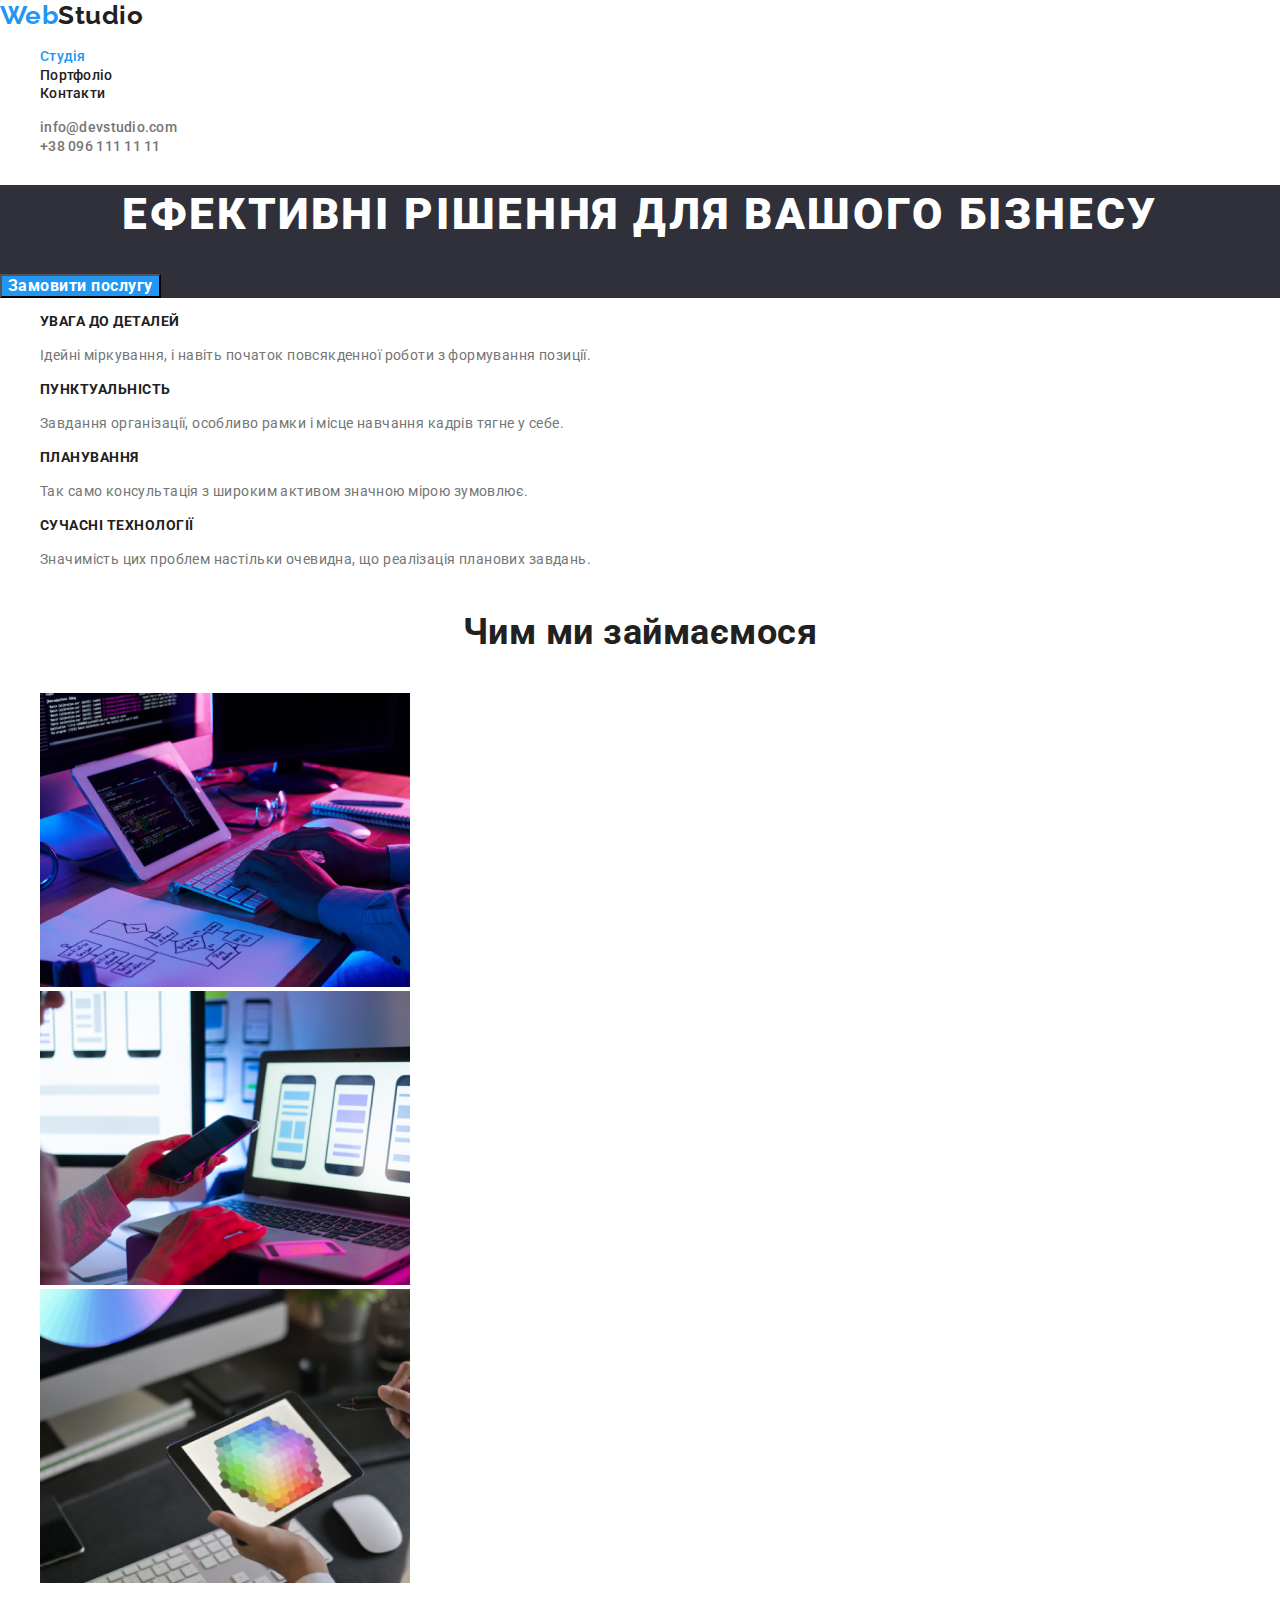
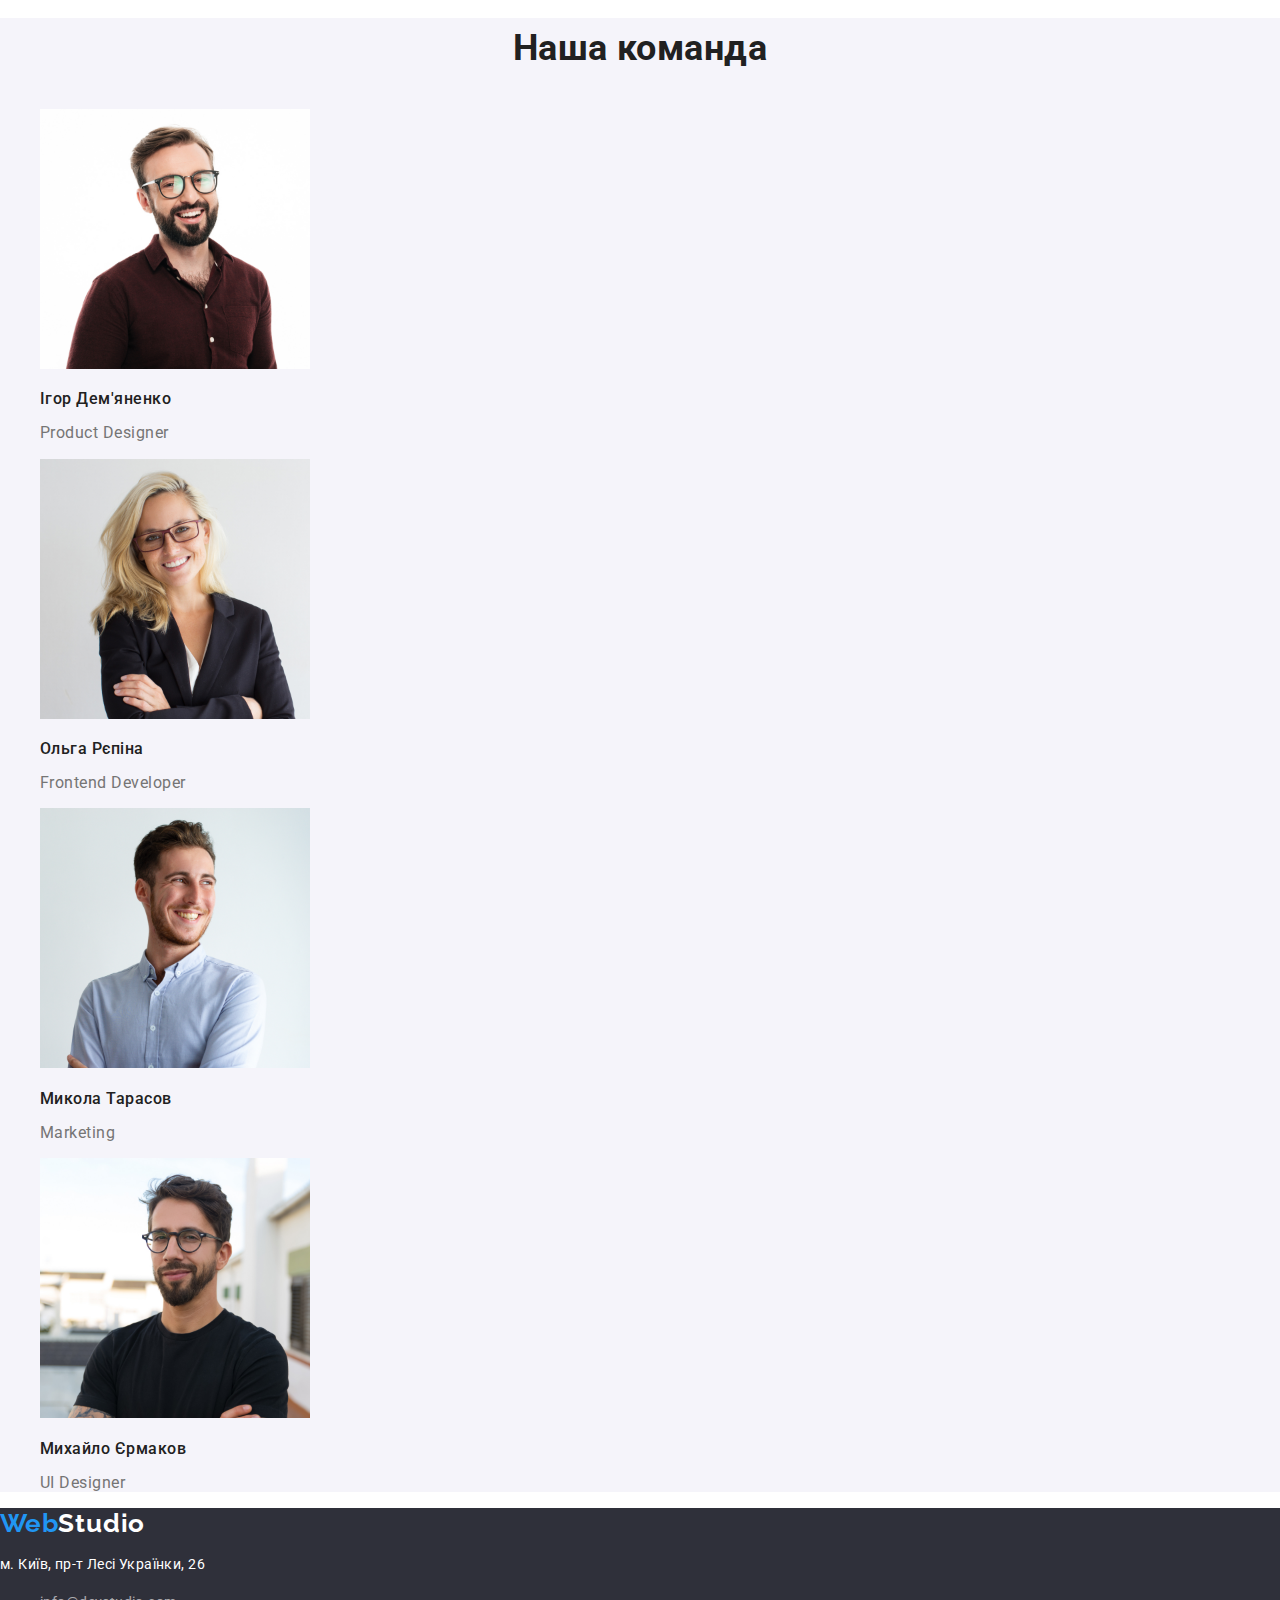
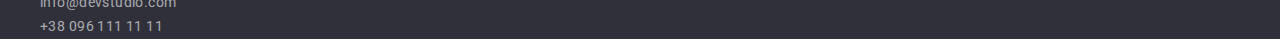
<file: index.html>
<!DOCTYPE html>
<html lang="ua">
<head>
    <meta charset="UTF-8">
    <meta http-equiv="X-UA-Compatible" content="IE=edge">
    <meta name="viewport" content="width=device-width, initial-scale=1.0">
    <title>Студія</title>
    <link rel="stylesheet" href="./css/modern-normalize.css">
    <link href="https://fonts.googleapis.com/css2?family=Raleway:wght@700&family=Roboto:wght@400;500;700;900&display=swap"
        rel="stylesheet">
    <link href="./css/styles.css" rel="stylesheet" type="text/css">
</head>
<body>
    <header class="page-header">
        <nav>
                <a class="logo" href="./index.html"><span class="logo-color">Web</span>Studio</a>
            <ul class="page-nav">
                <li><a href="./index.html"  class="link current header-link">Студія</a></li>
                <li><a href="./portfolio.html" class="link header-link">Портфоліо</a></li>
                <li><a href="" class="link header-link">Контакти</a></li>
            </ul>
        </nav>
            <ul>
                <li><a href="mailto:info@devstudio.com" class="link header-link">info@devstudio.com</a></li>
                <li><a href="tel:+380961111111" class="link header-link">+38 096 111 11 11</a></li>
            </ul>
    </header>

   <!-- Шапка -->

    <main>
       <section class="hero">
            <h1 class="hero-title">Ефективні рішення для вашого бізнесу</h1>
            <button type="button" class="button primary">Замовити послугу</button>
       </section>

   <!-- Особенности -->

        <section class="section">
            <h2 class="title-off">Особливості</h2>
            <ul class="peculiarities-list">
                <li> 
                    <h3 class="title title-pec">УВАГА ДО ДЕТАЛЕЙ</h3>
                    <p  class="peculiarities-text">Ідейні міркування, і навіть початок повсякденної роботи з формування позиції.</p>
                </li>
                <li>
                    <h3 class="title title-pec">ПУНКТУАЛЬНІСТЬ</h3>
                    <p class="peculiarities-text">Завдання організації, особливо рамки і місце навчання кадрів тягне у себе.</p>
                </li>
                <li>
                    <h3 class="title title-pec">ПЛАНУВАННЯ</h3>
                    <p class="peculiarities-text">Так само консультація з широким активом значною мірою зумовлює.</p>
                </li>
                <li>
                    <h3 class="title title-pec">СУЧАСНІ ТЕХНОЛОГІЇ</h3>
                    <p class="peculiarities-text">Значимість цих проблем настільки очевидна, що реалізація планових завдань.</p>
                </li>
            </ul>
        </section>

   <!-- Чем мы занимаемся -->

        <section class="section">
            <h2 class="section-title">Чим ми займаємося</h2>
            <ul>
                <li><img src="./images/img1.jpeg" alt="Рабочий процесс" width="370"></li>
                <li><img src="./images/img2.jpeg" alt="Рабочий процесс" width="370"></li>
                <li><img src="./images/img3.jpeg" alt="Рабочий процесс" width="370"></li>
            </ul>
        </section>

   <!-- Наша команда -->

        <section class="section page-team">
            <h2 class="section-title">Наша команда</h2>
            <ul class="team-list">
                <li>
                    <img src="./images/igor.jpeg" alt="Фото члена команды" width="270">
                    <h3 class="title">Ігор Дем'яненко</h3>
                    <p>Product Designer</p>
                </li>
                <li>
                    <img src="./images/olya.jpeg" alt="Фото члена команды" width="270">
                    <h3 class="title">Ольга Рєпіна</h3>
                    <p>Frontend Developer</p>
                </li>
                    <li><img src="./images/nikolya.jpeg" alt="Фото члена команды" width="270">
                    <h3 class="title">Микола Тарасов</h3>
                    <p>Marketing</p>
                </li>
                <li>
                    <img src="./images/mihail.jpeg" alt="Фото члена команды" width="270">
                    <h3 class="title">Михайло Єрмаков</h3>
                    <p>UI Designer</p>
                </li>
            </ul>
        </section>
    </main>
    <footer class="page-footer">
        <a href="./index.html" class="logo"><span class="logo-color">Web</span><samp class="logo-footer">Studio</samp></a>
        <address class="address">
            <p class="address-text">м. Київ, пр-т Лесі Українки, 26</p>
            <ul>
                <li><a href="mailto:info@example.com" class="link address-link">info@devstudio.com</a></li>
                <li><a href="tel:+380961111111" class="link address-link">+38 096 111 11 11</a></li>
            </ul>
        </address>
    </footer>
</body>
</html>
</file>
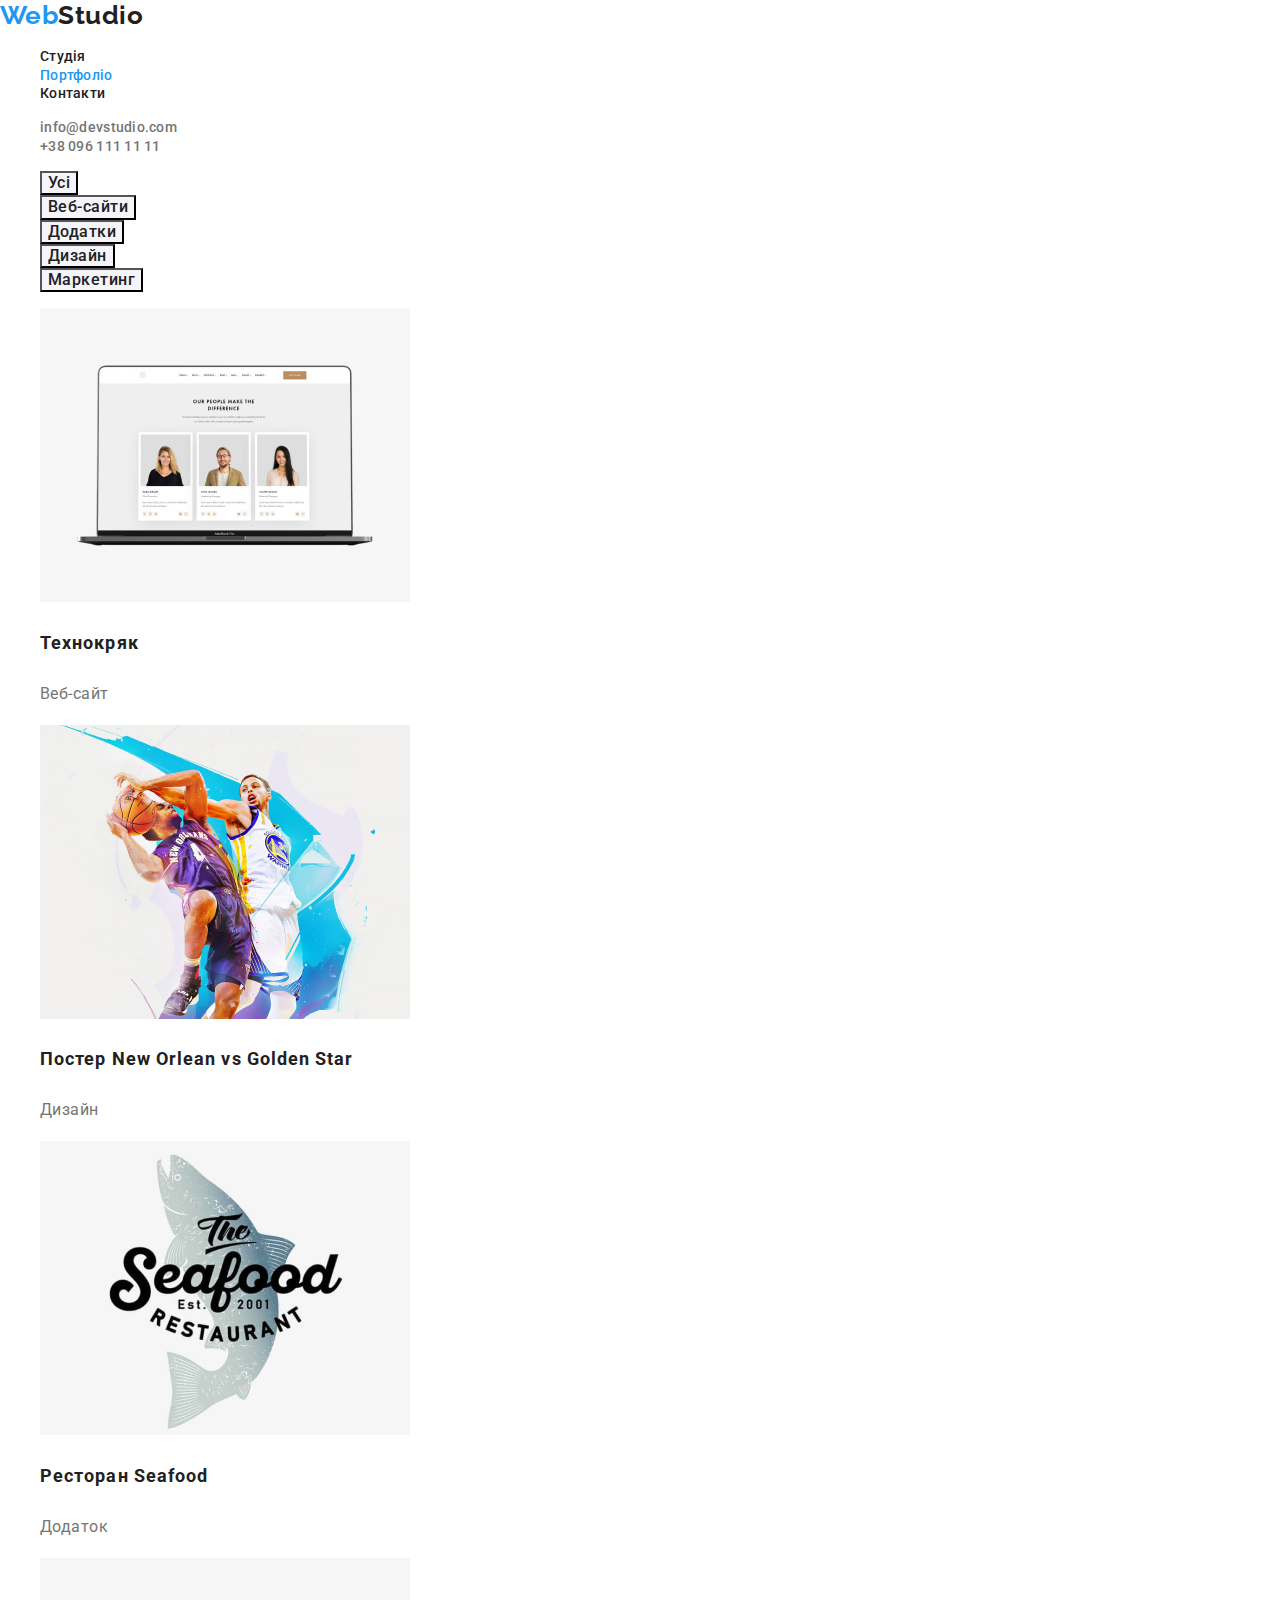
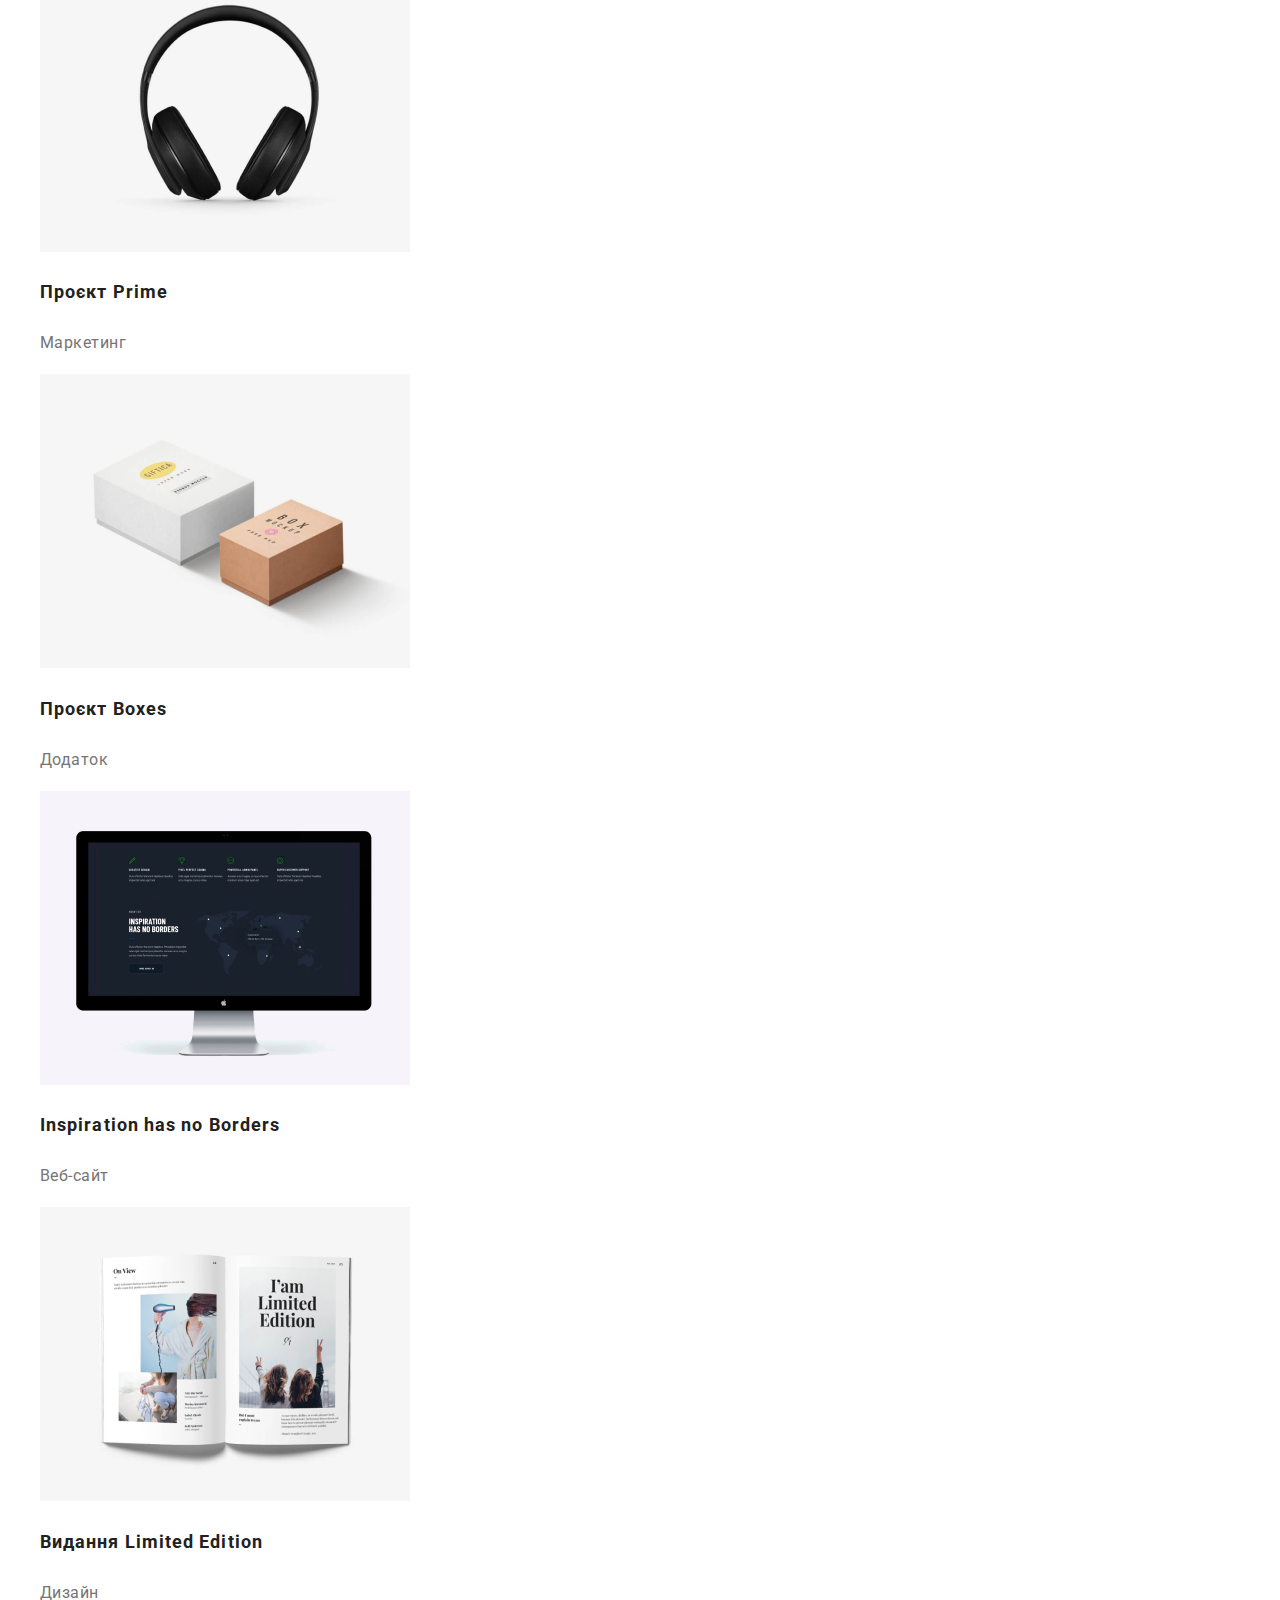
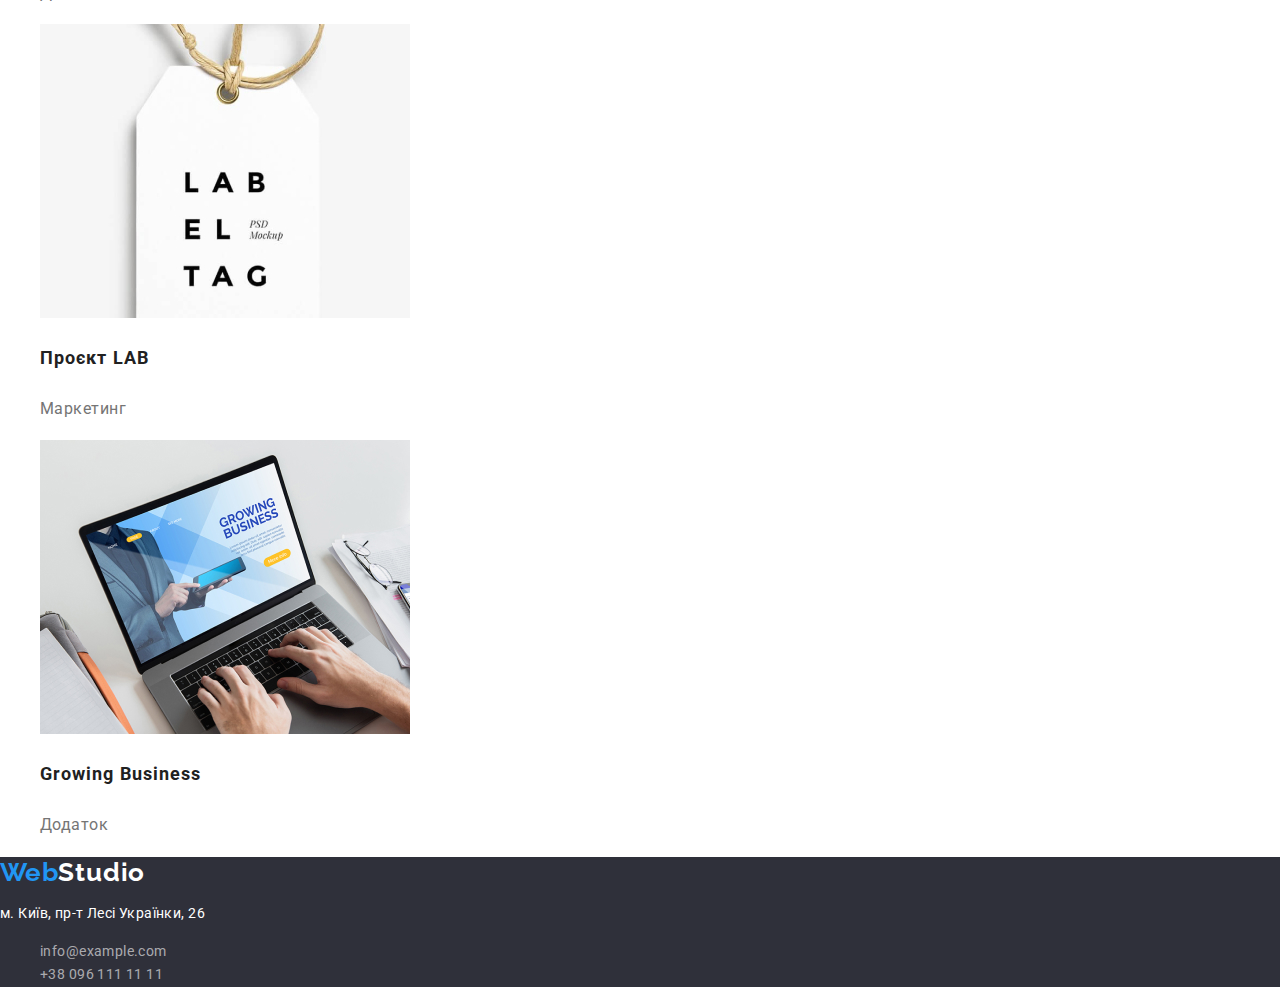
<file: portfolio.html>
<!DOCTYPE html>
<html lang="ua">

<head>
    <meta charset="UTF-8">
    <meta http-equiv="X-UA-Compatible" content="IE=edge">
    <meta name="viewport" content="width=device-width, initial-scale=1.0">
    <title>Портфоліо</title>
    <link rel="stylesheet" href="./css/modern-normalize.css">
    <link
        href="https://fonts.googleapis.com/css2?family=Raleway:wght@700&family=Roboto:wght@400;500;700;900&display=swap"
        rel="stylesheet">
    <link href="./css/styles.css" rel="stylesheet" type="text/css">
</head>

<body>
    <header class="page-header">
        <nav>
            <a class="logo" href="./index.html"><span class="logo-color">Web</span>Studio</a>
            <ul class="page-nav">
                <li><a href="./index.html" class="link header-link">Студія</a></li>
                <li><a href="./portfolio.html" class="link current header-link">Портфоліо</a></li>
                <li><a href="" class="link header-link">Контакти</a></li>
            </ul>
        </nav>
        <ul>
            <li><a href="mailto:info@devstudio.com" class="link header-link">info@devstudio.com</a></li>
            <li><a href="tel:+380961111111" class="link header-link">+38 096 111 11 11</a></li>
        </ul>
    </header>
    <!-- Портфолио -->
    <main>
        <h1 class="title-off">Портфоліо</h1>
        <!-- Кнопки -->
        <section>
            <h2 class="title-off">послуги</h2>
            <ul>
                <li><button type="button" class="button secondary secondary-hover">Усі</button></li>
                <li><button type="button" class="button secondary secondary-hover">Веб-сайти</button></li>
                <li><button type="button" class="button secondary secondary-hover">Додатки</button></li>
                <li><button type="button" class="button secondary secondary-hover">Дизайн</button></li>
                <li><button type="button" class="button secondary secondary-hover">Маркетинг</button></li>
            </ul>
            <!-- Виды работ -->
            <ul class="work-cards">
                <li>
                    <a href="#" class="work-cards-link">
                        <img src="./images/web1.jpeg" alt="Ноутбук" width="370">
                        <h3 class="title-cards">Технокряк</h3>
                        <p>Веб-сайт</p>
                    </a>
                </li>
                <li>
                    <a href="#" class="work-cards-link">
                        <img src="./images/design1.jpeg" alt="Два человека играют в баскетбол" width="370">
                        <h3 class="title-cards">Постер New Orlean vs Golden Star</h3>
                        <p>Дизайн</p>
                    </a>

                </li>
                <li>
                    <a href="#" class="work-cards-link">
                        <img src="./images/app1.jpeg" alt="Логотип компании" width="370">
                        <h3 class="title-cards">Ресторан Seafood</h3>
                        <p>Додаток</p>
                    </a>
                </li>
                <li>
                    <a href="#" class="work-cards-link">
                        <img src="./images/marketing1.jpeg" alt="Наушники" width="370">
                        <h3 class="title-cards">Проєкт Prime</h3>
                        <p>Маркетинг</p>
                    </a>
                </li>
                <li>
                    <a href="#" class="work-cards-link">
                        <img src="./images/app2.jpeg" alt="Две коробки" width="370">
                        <h3 class="title-cards">Проєкт Boxes</h3>
                        <p>Додаток</p>
                    </a>
                </li>
                <li>
                    <a href="#" class="work-cards-link">
                        <img src="./images/web2.jpeg" alt="Монитор" width="370">
                        <h3 class="title-cards">Inspiration has no Borders</h3>
                        <p>Веб-сайт</p>
                    </a>
                </li>
                <li>
                    <a href="#" class="work-cards-link">
                        <img src="./images/design2.jpeg" alt="Развёрнутая книга" width="370">
                        <h3 class="title-cards">Видання Limited Edition</h3>
                        <p>Дизайн</p>
                    </a>
                </li>
                <li>
                    <a href="#" class="work-cards-link">
                        <img src="./images/marketing2.jpeg" alt="Бирка" width="370">
                        <h3 class="title-cards">Проєкт LAB</h3>
                        <p>Маркетинг</p>
                    </a>
                </li>
                <li>
                    <a href="#" class="work-cards-link">
                        <img src="./images/app3.jpeg" alt="Человек работает за ноутбуком" width="370">
                        <h3 class="title-cards">Growing Business</h3>
                        <p>Додаток</p>
                    </a>
                </li>
            </ul>
        </section>
    </main>
    <footer class="page-footer">
        <a href="./index.html" class="logo"><span class="logo-color">Web</span><samp
                class="logo-footer">Studio</samp></a>
        <address class="address">
            <p class="address-text">м. Київ, пр-т Лесі Українки, 26</p>
            <ul>
                <li><a href="mailto:info@example.com" class="link address-link">info@example.com</a></li>
                <li><a href="tel:+380961111111" class="link address-link">+38 096 111 11 11</a></li>
            </ul>
        </address>
    </footer>
</body>
</html>
</file>
<file: css/styles.css>
/*  Синий цвет #2196F3 */
/*  Цвет золовка #FFFFFF */
/* Основной цвет текста #757575 */
/*  Вторичный цвет текста #212121 */
/*  Цвет адреса в Подвале rgba(255, 255, 255, 0.6) */
/* Цвет фона команда #F5F4FA */
/* фон героя и вутера #2F303A */
:root {
    --primary-text-color: #757575;
    --title-text-color: #212121;
    --accent-color: #2196F3;
    --background-hover-button-ptimary: #188CE8;
    --background-heder: #FFF;
    --background-main: #E5E5E5;
    --background-footer: #2F303A;
}
body {       
    color: var(--primary-text-color);
    font-family: Roboto, sans-serif;
    letter-spacing: 0.03em;
}

a,
button {
    cursor: pointer;
}
ul {
    list-style: none;
}

.link:hover,
.link:focus,
.link.current {
    color: var(--accent-color);
}
.work-cards-link {
    text-decoration: none;
}

.work-cards-link p {
    color: var(--primary-text-color);
    
    font-style: normal;
    font-weight: 400;
    font-size: 16px;
    line-height: 1.88;
    letter-spacing: 0.03em;
}


.link {
    color: var(--primary-text-color);
    text-decoration: none;
}
.page-nav a {
    color: var(--title-text-color);
}
.header-link {
    font-weight: 500;
    font-size: 14px;
    line-height: 1.14;
    letter-spacing: 0.02em;
}
/* .button {
    color: ;
} */

/* title h */
.section-title {
    color: var(--title-text-color);

    font-weight: 700;
    font-size: 36px;
    line-height: 1.7;
    text-align: center;
}
.title {
    color: var(--title-text-color);

    font-weight: 500;
    font-size: 16px;
    line-height: 1.19;
    /* text-align: center; */
}

.title-pec {
    font-weight: 700;
    font-size: 14px;
    line-height: 1.14;
    text-transform: uppercase;
}
.title-off{
    display: none;
}

/* Header профиля */

.page-header {
    background-color: var(--background-heder);
}
.logo {
    color: var(--title-text-color);
    text-decoration: none;
    
    font-family: 'Raleway';
    font-weight: 700;
    font-size: 26px;
    line-height: 1.2;
    
}
.logo .logo-color {
    color: var(--accent-color);
}
/* Hero блок  */

.hero {
    background-color: var(--background-footer);
}
.hero-title {
    color: var(--background-heder);

    font-weight: 900;
    font-size: 44px;
    line-height: 1.36;
    
    text-align: center;
    letter-spacing: 0.06em;
    text-transform: uppercase;
}
.peculiarities-text {
    margin-top: 0;

    color: var(--primary-text-color);
    font-weight: 400;
    font-size: 14px;
    line-height: 1.71;
    letter-spacing: 0.03em;
}

.title-cards {
    color: var(--title-text-color);
    font-weight: 700;
    font-size: 18px;
    line-height: 2;
    letter-spacing: 0.06em;
}
/* pageteam */
.page-team {
    background-color: #F5F4FA;
}
/* Footer */

.address {
    font-family: 'Roboto';
    font-style: normal;
    font-weight: 400;
    font-size: 14px;
    line-height: 1.7;
    letter-spacing: 0.03em;
}
.address-text {
    color: var(--background-heder);
}

.address-link {
    color: rgba(255, 255, 255, 0.6);

   
}

.page-footer {
    background-color: var(--background-footer);
}   

.logo-footer {
    color: var(--background-heder);
    font-family: 'Raleway';
    font-weight: 700;
    font-size: 26px;
    line-height: 1.19;
    letter-spacing: 0.03em;

}
.button {
    
    font-size: 16px;
    line-height: 1.14;
    letter-spacing: 0.03em;
}
.primary {
    font-weight: 700;
}
.button.primary {
    
    color: var(--background-heder);
    background-color: var(--accent-color);
}
.button.secondary:focus {
    color: var(--background-heder);
    background-color: #2196F3
}
.primary:hover,
.primary:focus {
    background-color: var(--background-hover-button-ptimary);
}
.secondary {
    font-weight: 500;
    color: var(--title-text-color);
    background-color: #F5F4FA;
}
.secondary-hover:hover,
.secondary-hover:focus {
    color: var(--background-heder);
    background-color: var(--accent-color);
}
</file>
